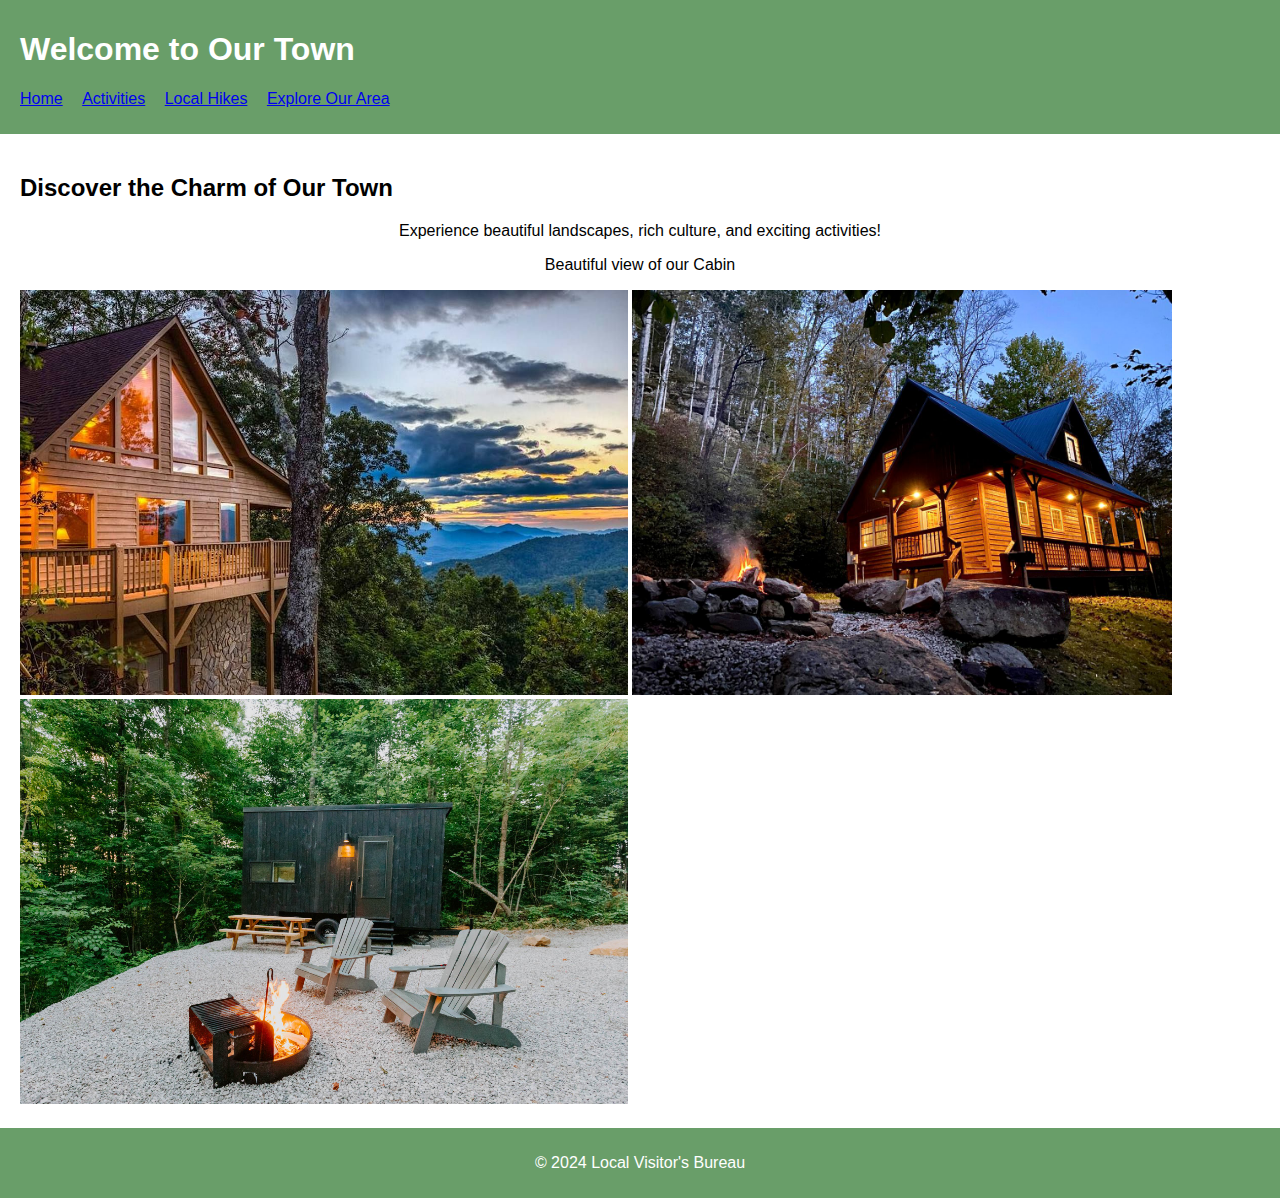
<file: index.html>
<!DOCTYPE html>
<html lang="en">
<head>
    <meta charset="UTF-8">
    <meta name="viewport" content="width=device-width, initial-scale=1.0">
    <title>Welcome to Our Town</title>
    <link rel="stylesheet" href="./styles/main.css">
</head>
<body>
    <header>
        <h1>Welcome to Our Town</h1>
        <nav>
            <ul>
                <li><a href="index.html">Home</a></li>
                <li><a href="activities.html">Activities</a></li>
                <li><a href="hikes.html">Local Hikes</a></li>
                <li><a href="video.html">Explore Our Area</a></li>
            </ul>
        </nav>
    </header>
    <main>
        <section>
            <h2>Discover the Charm of Our Town</h2>
            <p>Experience beautiful landscapes, rich culture, and exciting activities!</p>
            <p>Beautiful view of our Cabin</p>
            <img src="./images/1.jpg" alt="" class="cabinimg">
            <img src="./images/2.jpg" alt="" class="cabinimg">
            <img src="./images/3.jpg" alt="" class="cabinimg">
        </section>
    </main>
    <footer>
        <p>&copy; 2024 Local Visitor's Bureau</p>
    </footer>
</body>
</html>
</file>
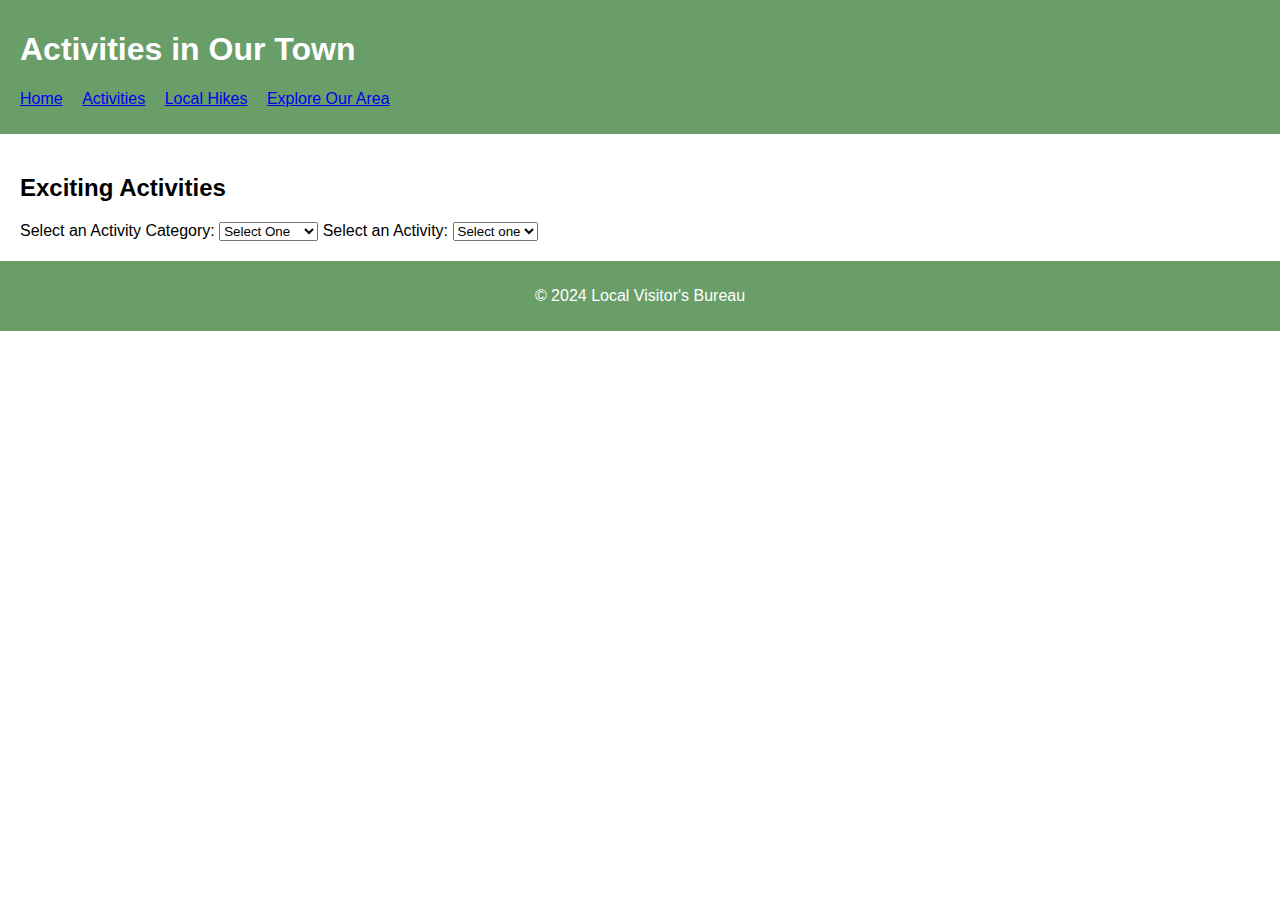
<file: activities.html>
<!DOCTYPE html>
<html lang="en">
<head>
    <meta charset="UTF-8">
    <meta name="viewport" content="width=device-width, initial-scale=1.0">
    <title>Activities in Our Town</title>
    <link rel="stylesheet" href="./styles/main.css">
    <script src="./ActivitiesPage/activities.js"></script>
    <script src="./scripts/act.js"></script>
</head>
<body>
    <header>
        <h1>Activities in Our Town</h1>
        <nav>
            <ul>
                <li><a href="index.html">Home</a></li>
                <li><a href="activities.html">Activities</a></li>
                <li><a href="hikes.html">Local Hikes</a></li>
                <li><a href="video.html">Explore Our Area</a></li>
            </ul>
        </nav>
    </header>
    <main>
       
    <h2>Exciting Activities</h2>
    <label for="category">Select an Activity Category:</label>
        <select name="category" id="category" onchange="updateActivities()">
            <option selected> Select One</option>
            <option value="Adventures"> Adventures</option>
            <option value="Arts & Crafts"> Arts & Crafts</option>
            <option value="Museums"> Museums</option>
            <option value="Wine Tasting"> Wine Tasting</option>
            <option value="Others"> Others</option>
        </select>
        <label for="activity">Select an Activity:</label>
            <select id="activity" onchange="showActivityDetails()">
                <option selected>Select one</option>
            </select>

            <div id="activity-details"></div>

            <form id="purchase-form" style="display: none;" onsubmit="handlePurchase(event)">
                <h3>Purchase E-Ticket</h3>
                <label for="ticket-count">Number of Tickets:</label>
                <input type="number" id="ticket-count" min="1" required> <br>

                <label for="cc-number">Credit Card Number:</label>
                <input type="text" id="cc-number" required> <br>

                <label for="email">Email Address:</label>
                <input type="email" id="email" required> <br>

                <button type="submit">Buy E-Ticket</button>
                <button type="reset">Reset</button> <br>
            </form>

            <div id="message"></div>
    </main>
    <footer>
        <p>&copy; 2024 Local Visitor's Bureau</p>
    </footer>
</body>
</html>
<!-- <button><a href="#">Buy E-Ticket</a></button> -->
</file>
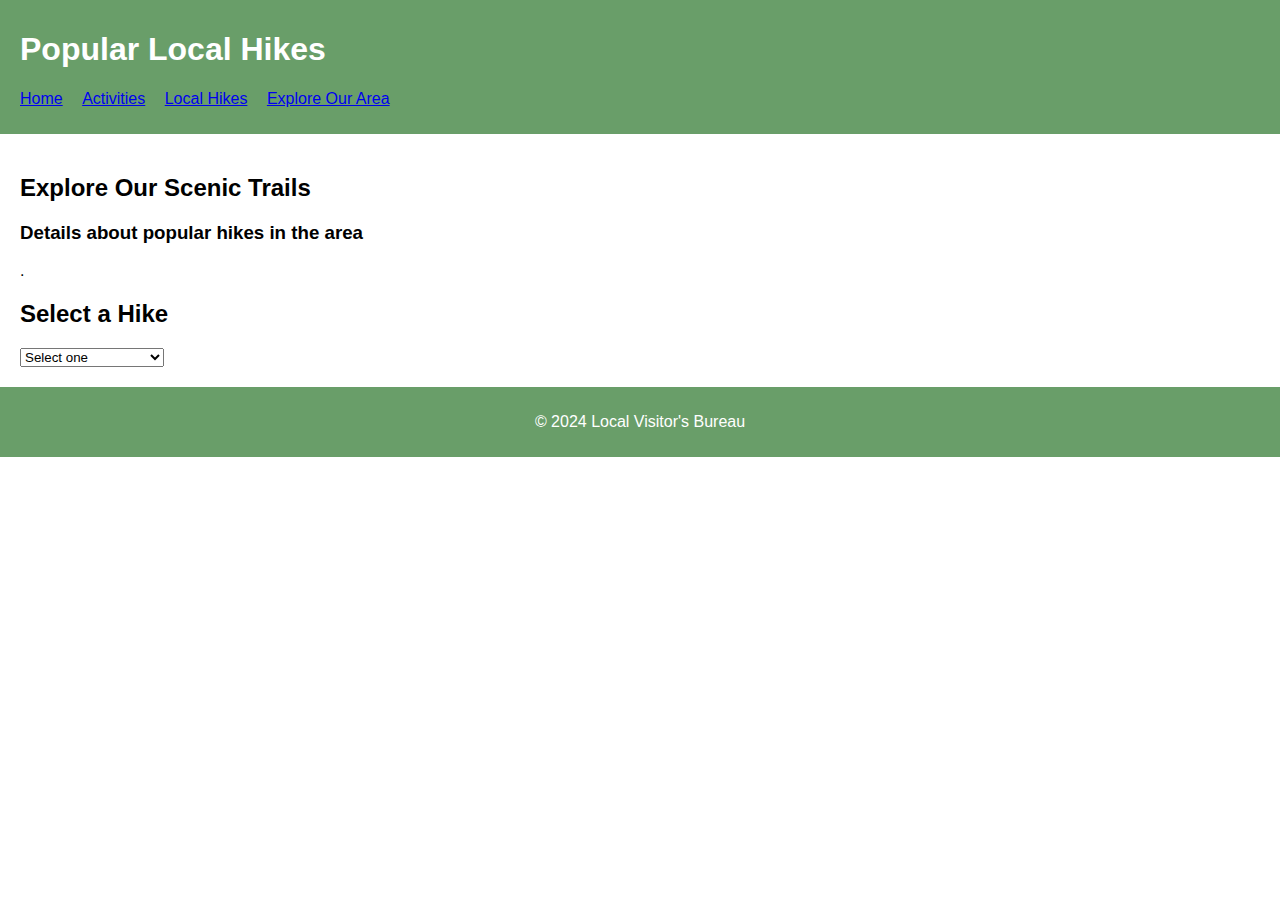
<file: hikes.html>
<!DOCTYPE html>
<html lang="en">
<head>
    <meta charset="UTF-8">
    <meta name="viewport" content="width=device-width, initial-scale=1.0">
    <title>Local Hikes</title>
    <link rel="stylesheet" href="./styles/main.css">
    <script src="./HikingPage/hiking.js"></script>
    <script src="./scripts/hike.js"></script>
</head>
<body>
    <header>
        <h1>Popular Local Hikes</h1>
        <nav>
            <ul>
                <li><a href="index.html">Home</a></li>
                <li><a href="activities.html">Activities</a></li>
                <li><a href="hikes.html">Local Hikes</a></li>
                <li><a href="video.html">Explore Our Area</a></li>
            </ul>
        </nav>
    </header>
    <main>
        <section>
            <h2>Explore Our Scenic Trails</h2>
            <h3> Details about popular hikes in the area </h3>.
            <h2>Select a Hike</h2>
            <select id="hikeSelect">
                <option selected value="">Select one</option>
            </select>

            <div id="hikeDiv"></div>
        </section>
    </main>
    <footer>
        <p>&copy; 2024 Local Visitor's Bureau</p>
    </footer>
</body>
</html>
</file>
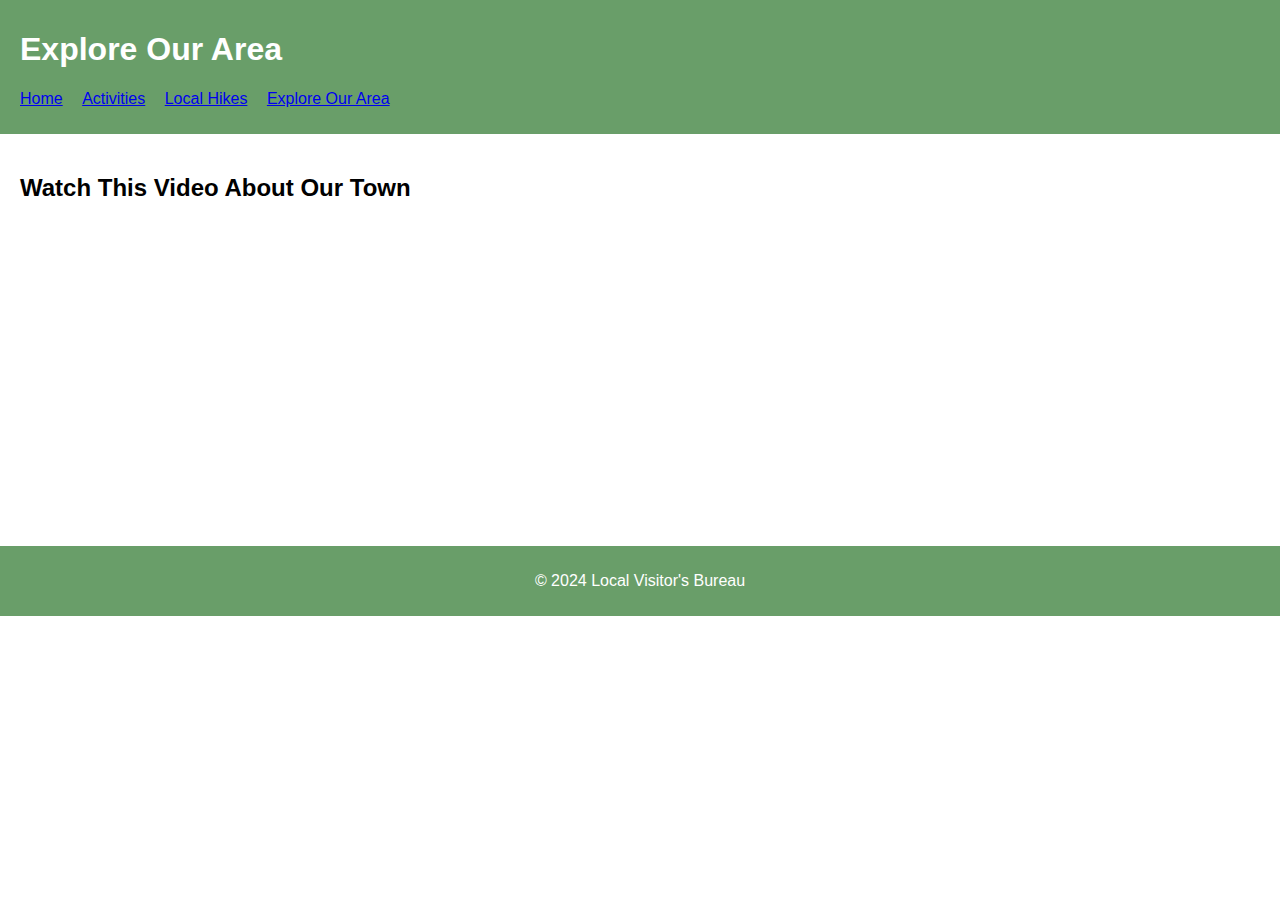
<file: video.html>
<!DOCTYPE html>
<html lang="en">
<head>
    <meta charset="UTF-8">
    <meta name="viewport" content="width=device-width, initial-scale=1.0">
    <title>Explore Our Area</title>
    <link rel="stylesheet" href="./styles/main.css">
</head>
<body>
    <header>
        <h1>Explore Our Area</h1>
        <nav>
            <ul>
                <li><a href="index.html">Home</a></li>
                <li><a href="activities.html">Activities</a></li>
                <li><a href="hikes.html">Local Hikes</a></li>
                <li><a href="video.html">Explore Our Area</a></li>
            </ul>
        </nav>
    </header>
    <main>
        <section>
            <h2>Watch This Video About Our Town</h2>
            <iframe width="550" height="300" src="https://www.youtube.com/embed/bjlUhtXSi5w" frameborder="0" allowfullscreen></iframe>
        </section>
    </main>
    <footer>
        <p>&copy; 2024 Local Visitor's Bureau</p>
    </footer>
</body>
</html>
</file>
<file: styles/main.css>
body {
    font-family: Arial, sans-serif;
    margin: 0;
    padding: 0;
}

header {
    background-color: #699e69;
    color: white;
    padding: 10px 20px;
}

nav ul {
    list-style-type: none;
    padding: 0;
}

nav ul li {
    display: inline;
    margin-right: 15px;
}

main {
    padding: 20px;
}
 p{
    text-align: center;
 }
.cabinimg{
    height: 45vh ;
  
}
footer {
    background-color: #699e69;
    color: white;
    text-align: center;
    padding: 10px 0;
    position: relative;
    bottom: 0;
    width: 100%;
}

.activity {
    margin-bottom: 20px;
}

button {
    background-color: #004d00;
    color: white;
    border: none;
    padding: 10px;
    cursor: pointer;
}

button a {
    color: white;
    text-decoration: none;
}

form {
    background: white;
    padding: 20px;
    border-radius: 5px;
    box-shadow: 0 2px 10px rgba(0, 0, 0, 0.1);
    display: block;
}


.purchase-form{
        margin-bottom: 15px;}
</file>
